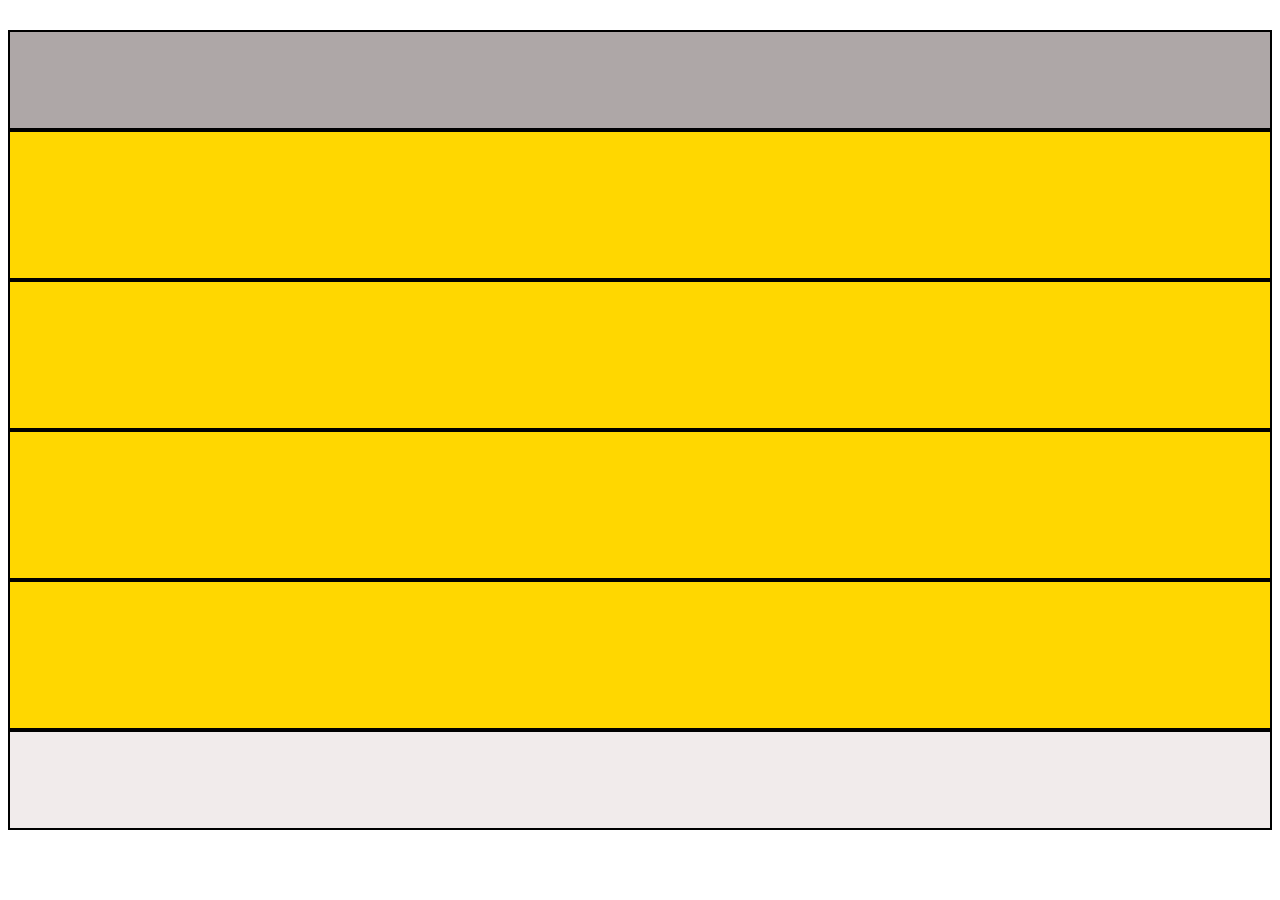
<file: index.html>
<!DOCTYPE html>
<html lang="en">
<head>
    <meta charset="UTF-8">
    <meta name="viewport" content="width=device-width, initial-scale=1.0">
    <link rel="stylesheet" href="style.css">
    <title>HTML Floats</title>
</head>
<body>
<header></header>
<section></section>
<section class="thickOne"></section>
<section></section>
<section></section>
<footer></footer>
</body>
</html>
</file>
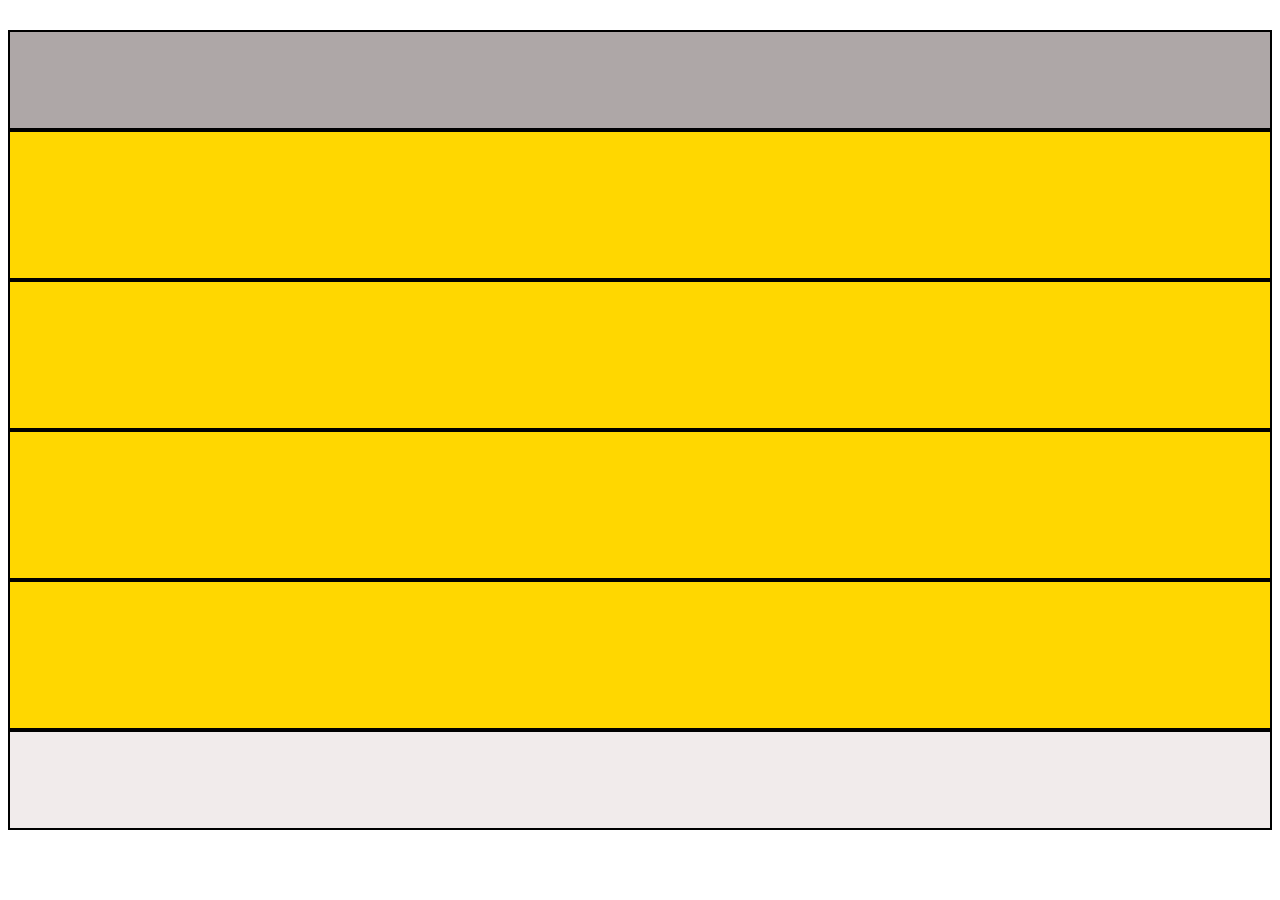
<file: floats.html>
<!DOCTYPE html>
<html lang="en">
<head>
    <meta charset="UTF-8">
    <meta name="viewport" content="width=device-width, initial-scale=1.0">
    <link rel="stylesheet" href="style.css">
    <title>HTML Floats</title>
</head>
<body>
<header></header>
<section></section>
<section class="thickOne"></section>
<section></section>
<section></section>
<footer></footer>
</body>
</html>
</file>
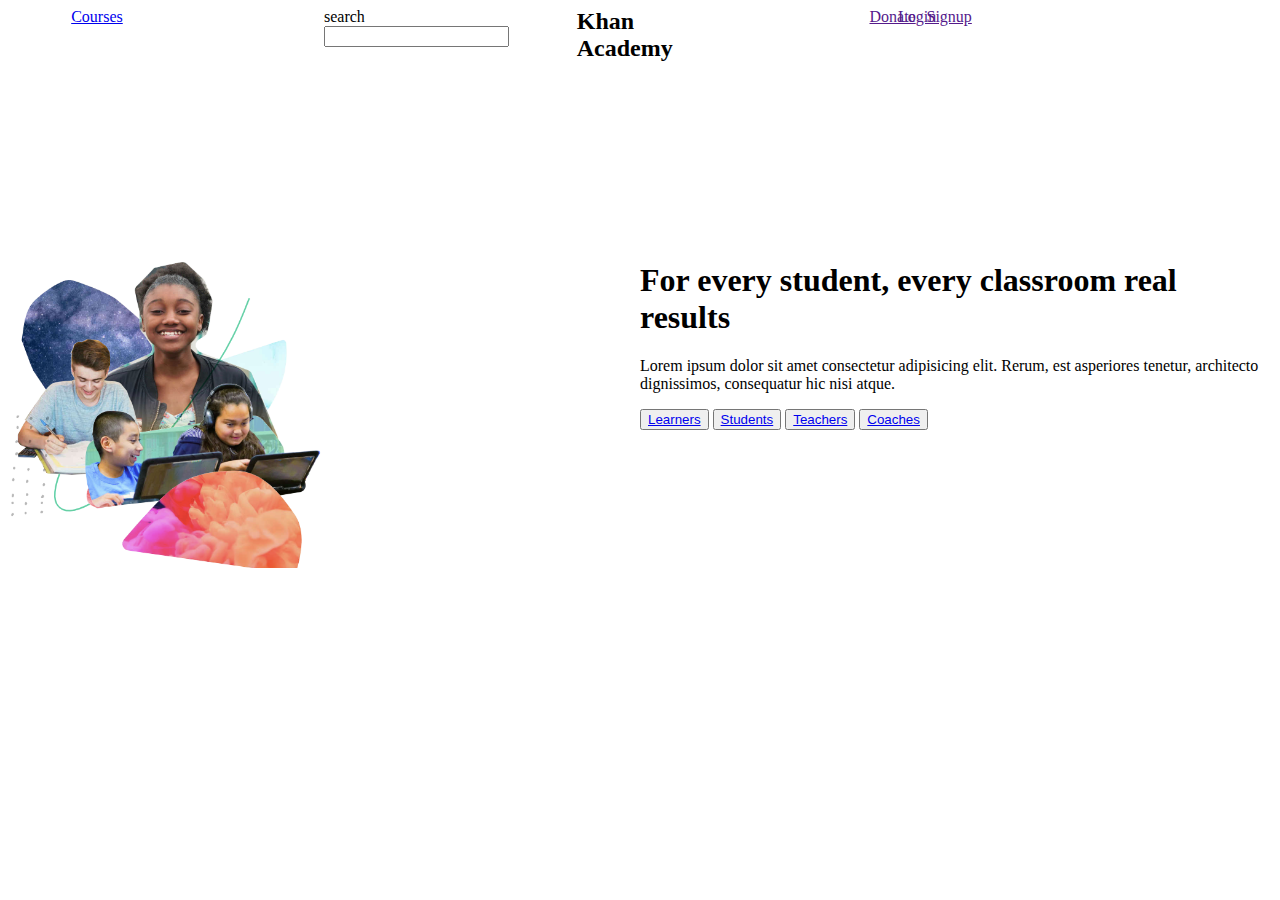
<file: layouts/khan.html>
<!DOCTYPE html>
<html lang="en">
  <head>
    <meta charset="UTF-8" />
    <meta name="description" content="layouts practice" />
    <meta name="keywords" content="layout, flex,float" />
    <meta name="viewport" content="width=device-width, initial-scale=1.0" />
    <link rel="stylesheet" href="khan.css" />
    <title>Document</title>
  </head>
  <body>
    <header id="top">
      <nav id="links">
        <a href="#">Courses</a>
        <form action="#">
          <label for="search">search</label>
          <input type="text" />
        </form>
        <h2>Khan Academy</h2>
        <ul>
          <li><a href="">Donate</a></li>
          <li><a href="">Login</a></li>
          <li><a href="">Signup</a></li>
        </ul>
      </nav>
    </header>

    <main>
      <section>
        <img src="kids.png" alt="kids_playing_computer" />
      </section>
      <section>
        <h1>For every student, every classroom real results</h1>
        <p>
          Lorem ipsum dolor sit amet consectetur adipisicing elit. Rerum, est
          asperiores tenetur, architecto dignissimos, consequatur hic nisi
          atque.
        </p>
        <button><a href="#">Learners</a></button>
        <button><a href="#">Students</a></button>
        <button><a href="#">Teachers</a></button>
        <button><a href="#">Coaches</a></button>
      </section>
    </main>
  </body>
</html>
</file>
<file: style.css>
/*
Box Model Hack
*/

* {
  box-sizing: border-box;
}

/*
Clear Fix Hack
*/
.clearfix::after {
  content: ".";
  display: block;
  clear: both;
  visibility: hidden;
  line-height: 0;
  height: 0;
}

.clear {
  clear: both;
}

header,
footer {
  height: 100px;
  border: 2px solid black;
  clear: both;
}

header {
  margin-top: 30px;
}

section {
  height: 300px;
  width: 20%;
  border: 2px solid black;
  float: left;
}
.thickOne {
  width: 40%;
}

/*
- em or rem are responsive units of measurement
- em get their font size from the parent element
- if parent is 10 px, 1 em is same as 10px
- the proble with em is that if we put a containing element, that's what the em will be 
- em goes to the size of the closest element
- rem takes care of this proble which get tehir font size from the html element size property
- rem gets really helpful is that it helps with accessibility
- default font size for every browser is 16px
- stick to rems for font-sizes for fluidity and elasticity

*/

/*
- we make content decisions using media queries 
- with media queries, we achieve responsiveness
- we go with th emobile layout first,m then add the rest
- in mobile first, we start with all that people care about
- use content to figure out the device width to match the queries, make sure to have the viewport
- user scalable stops people from zooming in and out of the screen - don't do this!
*/

/* screen means 0 - btw ) & 600px*/
@media screen and (max-width: 600px) {
  section {
    background: green;
    display: inline-block;
  }
}

@media (min-width: 601px) and (max-width: 900px) {
  section {
    background: skyblue;
    width: 33.333%;
  }
  .thickOne {
    display: none;
  }
}

@media (min-width: 901px) {
  section, .thickOne {
    background: gold;
  float: none;
  width: 100%;
  height: 150px;
  }
  header {
    background: rgb(174, 167, 167);
  }

  footer {
    background: rgb(241, 235, 235);
  }
}


/*
Flexbox is a one-D layout model
read complete guide to
*/
</file>
<file: layouts/khan.css>
/*
Box Model Hack
*/

* {
  box-sizing: border-box;
}

/*
  Clear Fix Hack
  */
.clearfix::after {
  content: ".";
  display: block;
  clear: both;
  visibility: hidden;
  line-height: 0;
  height: 0;
}

.clear {
  clear: both;
}

header nav > * {
  float: left;
  width: 10%;
  margin: 0 5%;
  list-style: none;
}

header nav li {
  float: left;
  width: 33%;
}

main > section{
    width: 50%;
    height: 600px;
    float: left;
}

img{
    width: 50%;
}

main section h1, main section img{
    margin-top: 200px;
}
</file>
